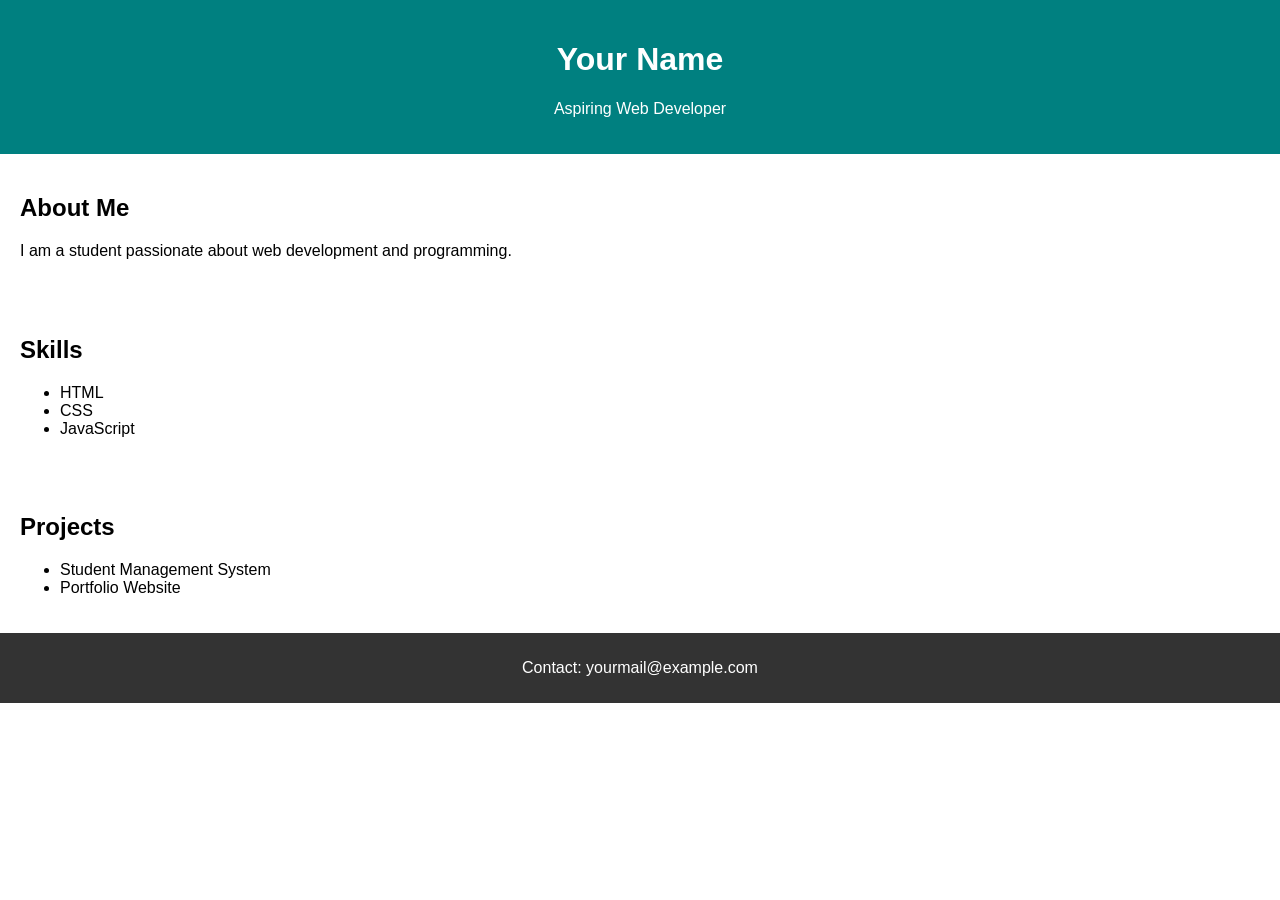
<file: Exercise5_Portfolio/index.html>
<!DOCTYPE html>
<html>
<head>
    <title>My Portfolio</title>
    <link rel="stylesheet" href="style.css">
</head>
<body>

<header>
    <h1>Your Name</h1>
    <p>Aspiring Web Developer</p>
</header>

<section>
    <h2>About Me</h2>
    <p>I am a student passionate about web development and programming.</p>
</section>

<section>
    <h2>Skills</h2>
    <ul>
        <li>HTML</li>
        <li>CSS</li>
        <li>JavaScript</li>
    </ul>
</section>

<section>
    <h2>Projects</h2>
    <ul>
        <li>Student Management System</li>
        <li>Portfolio Website</li>
    </ul>
</section>

<footer>
    <p>Contact: yourmail@example.com</p>
</footer>

</body>
</html>
</file>
<file: Exercise5_Portfolio/style.css>
body {
    font-family: Arial;
    margin: 0;
}

header {
    background-color: teal;
    color: white;
    text-align: center;
    padding: 20px;
}

section {
    padding: 20px;
}

footer {
    background-color: #333;
    color: white;
    text-align: center;
    padding: 10px;
}
</file>
